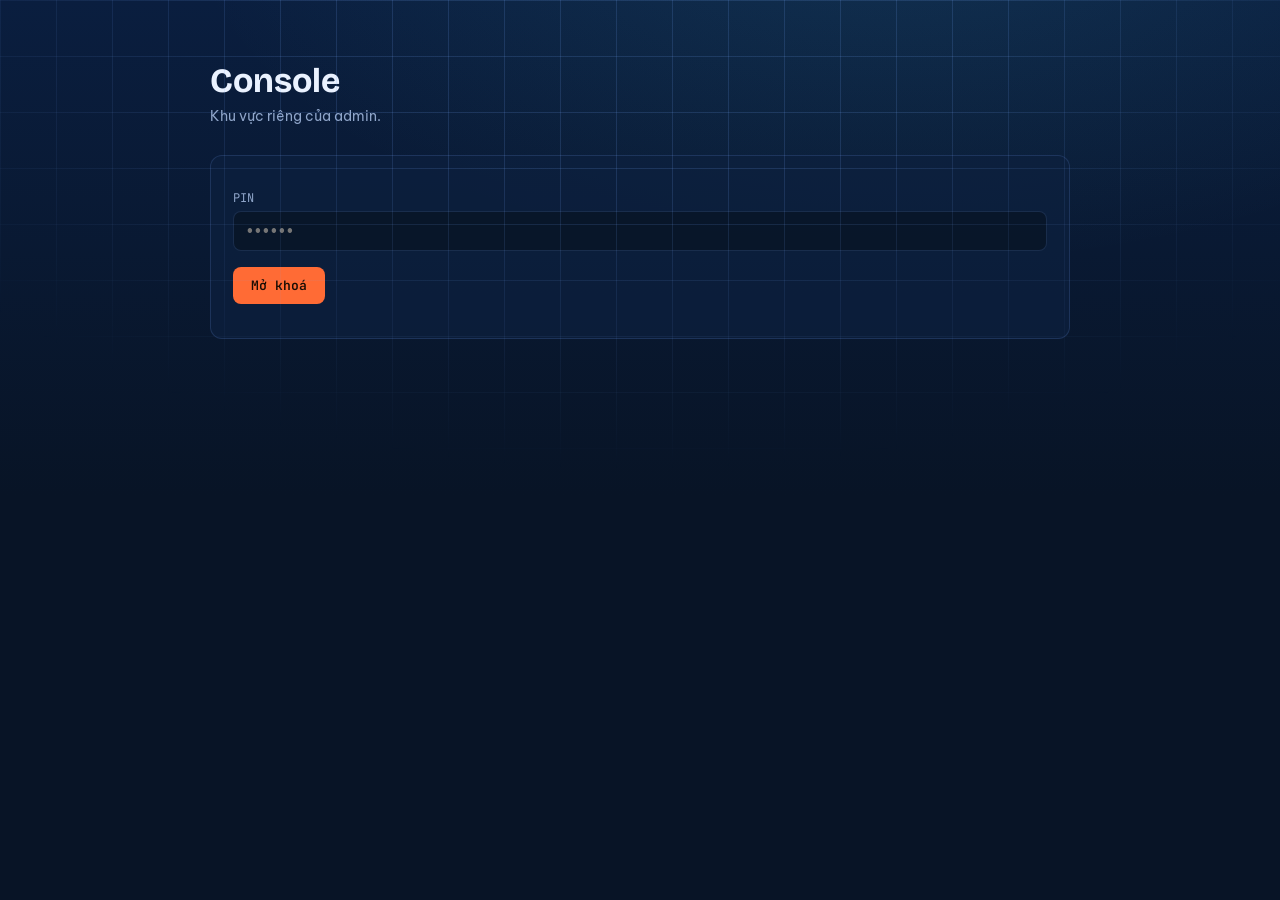
<file: admin-b7c97f.html>
<!doctype html>
<html lang="vi">
<head>
<meta charset="utf-8">
<meta name="viewport" content="width=device-width, initial-scale=1">
<meta name="robots" content="noindex, nofollow">
<title>Console</title>
<link rel="preconnect" href="https://fonts.googleapis.com">
<link rel="preconnect" href="https://fonts.gstatic.com" crossorigin>
<link href="https://fonts.googleapis.com/css2?family=Bricolage+Grotesque:opsz,wght@12..96,700&family=Be+Vietnam+Pro:wght@400;500;600&family=JetBrains+Mono:wght@400;600&display=swap" rel="stylesheet">
<link rel="stylesheet" href="style.css">
</head>
<body>
<div class="console">
  <!-- đăng nhập -->
  <div id="login-view" hidden>
    <h1>Console</h1>
    <p class="sub">Khu vực riêng của admin.</p>
    <div class="panel">
      <label for="pin">PIN</label>
      <input type="password" id="pin" autocomplete="off" inputmode="numeric" placeholder="••••••">
      <button id="btn-login">Mở khoá</button>
      <p id="login-msg" class="msg"></p>
    </div>
  </div>

  <!-- dán token lần đầu -->
  <div id="token-view" hidden>
    <h1>Console</h1>
    <p class="sub">Lần đầu — dán GitHub token 1 lần, sau đó chỉ cần PIN.</p>
    <div class="panel">
      <label for="gh-token">GitHub token (fine-grained, quyền Contents: Read &amp; Write)</label>
      <input type="password" id="gh-token" autocomplete="off" placeholder="github_pat_…">
      <button id="btn-token">Kết nối</button>
      <p id="token-msg" class="msg"></p>
      <p class="sub" style="margin-top:14px">Token chỉ lưu trong trình duyệt của bạn, không nằm trong repo.</p>
    </div>
  </div>

  <!-- bảng điều khiển -->
  <div id="admin-view" hidden>
    <div class="topbar">
      <div><h1>Console admin</h1><p class="sub" id="repo-label"></p></div>
      <div class="row"><span class="badge-admin">ADMIN</span><button class="ghost" id="btn-logout">Đăng xuất</button></div>
    </div>

    <div class="panel">
      <h2>Cài đặt trang</h2>
      <label for="set-title">Tên trang</label>
      <input type="text" id="set-title" maxlength="120">
      <label for="set-tagline">Câu giới thiệu</label>
      <textarea id="set-tagline" maxlength="300"></textarea>
      <label for="set-bucket">Chat prefix (textdb.online — để trống giữ nguyên)</label>
      <input type="text" id="set-bucket" placeholder="vd: kho-5e7c5a65">
      <button id="btn-settings">Lưu cài đặt</button>
      <p id="settings-msg" class="msg"></p>
    </div>

    <div class="panel">
      <h2>Tạo mục mới (folder)</h2>
      <label for="fo-name">Tên mục</label>
      <input type="text" id="fo-name" maxlength="120" placeholder="VD: Đồ án môn học, Dự án cá nhân…">
      <label for="fo-desc">Giới thiệu mục</label>
      <textarea id="fo-desc" maxlength="2000"></textarea>
      <button id="btn-folder">Tạo mục</button>
      <p id="folder-msg" class="msg"></p>
    </div>

    <div class="panel">
      <h2>Tải file lên</h2>
      <label for="up-folder">Chọn mục</label>
      <select id="up-folder"></select>
      <label for="up-file">File (tối đa 100MB)</label>
      <input type="file" id="up-file">
      <label for="up-label">Tên hiển thị (để trống = tên file)</label>
      <input type="text" id="up-label" maxlength="160">
      <label for="up-desc">Mô tả / ghi chú về file</label>
      <textarea id="up-desc" maxlength="2000"></textarea>
      <button id="btn-upload">Tải lên</button>
      <p id="upload-msg" class="msg"></p>
    </div>

    <div class="panel">
      <h2>Báo lỗi từ khách</h2>
      <div id="report-list"></div>
    </div>

    <div class="panel">
      <h2>Chat với khách</h2>
      <label for="chat-room">Phòng chat</label>
      <select id="chat-room"></select>
      <div id="chat-box" class="chat-box" style="height:260px;border:1px solid var(--line);border-radius:10px;margin-top:12px"></div>
      <div class="chat-input" style="padding:10px 0 0">
        <input type="text" id="chat-input" maxlength="1000" placeholder="Trả lời với tư cách ADMIN…">
        <button id="chat-send">Gửi</button>
      </div>
    </div>

    <div class="panel">
      <h2>Quản lý</h2>
      <div id="manage-list"></div>
    </div>
  </div>
</div>

<script type="module" src="console.js"></script>
</body>
</html>
</file>
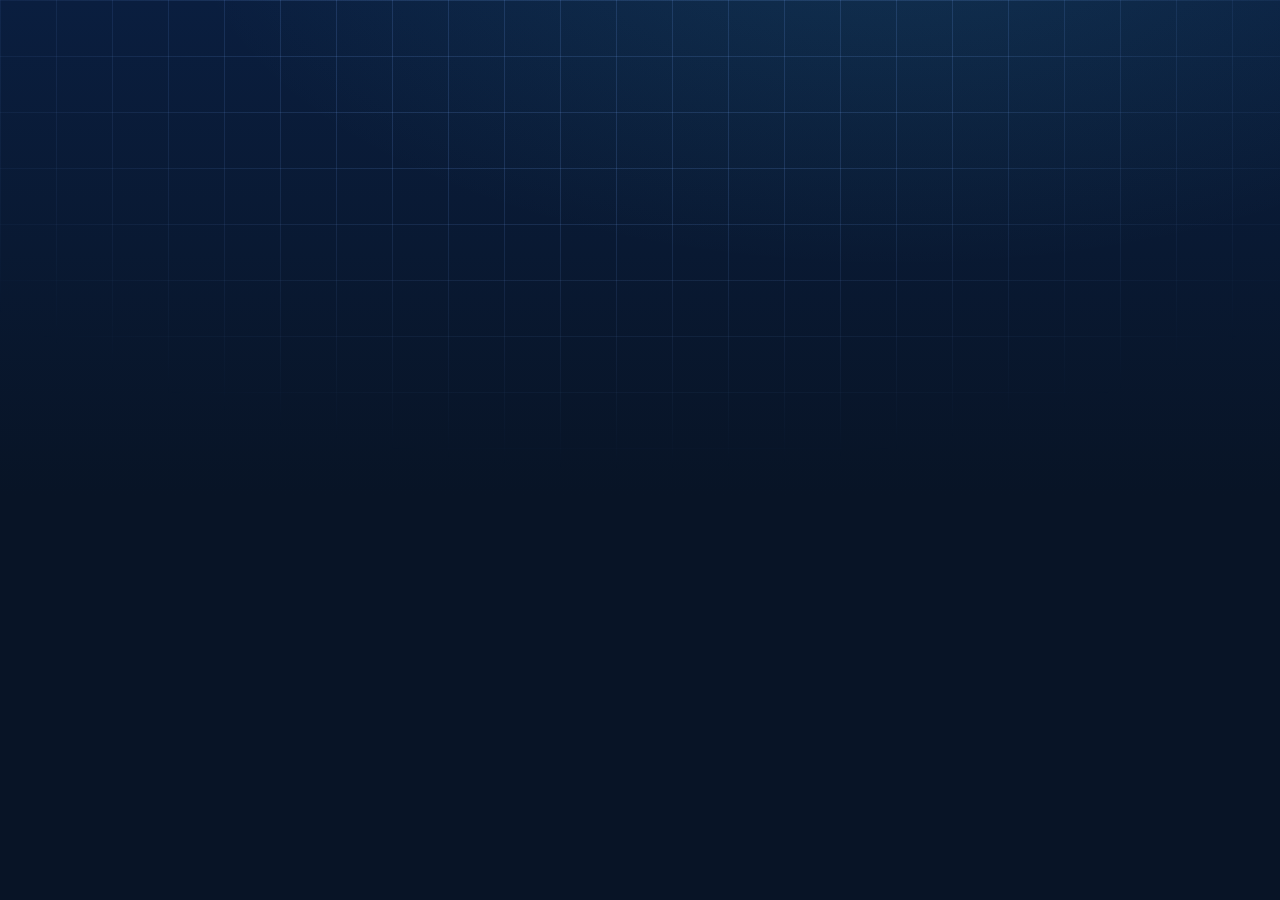
<file: console.html>
<!doctype html>
<html lang="vi">
<head>
<meta charset="utf-8">
<meta name="viewport" content="width=device-width, initial-scale=1">
<meta name="robots" content="noindex, nofollow">
<title>Console</title>
<link rel="preconnect" href="https://fonts.googleapis.com">
<link rel="preconnect" href="https://fonts.gstatic.com" crossorigin>
<link href="https://fonts.googleapis.com/css2?family=Bricolage+Grotesque:opsz,wght@12..96,700&family=Be+Vietnam+Pro:wght@400;500;600&family=JetBrains+Mono:wght@400;600&display=swap" rel="stylesheet">
<link rel="stylesheet" href="style.css">
</head>
<body>
<div class="console">
  <!-- đăng nhập -->
  <div id="login-view" hidden>
    <h1>Console</h1>
    <p class="sub">Khu vực riêng của admin — kết nối GitHub bằng token của bạn.</p>
    <div class="panel">
      <label for="gh-token">GitHub token (fine-grained, quyền Contents: Read &amp; Write)</label>
      <input type="password" id="gh-token" autocomplete="off" placeholder="github_pat_…">
      <label for="gh-repo">Repo (dạng <code>user/ten-repo</code>)</label>
      <input type="text" id="gh-repo" placeholder="vd: minh/kho-du-an">
      <label for="gh-branch">Branch</label>
      <input type="text" id="gh-branch" value="main">
      <button id="btn-login">Kết nối</button>
      <p id="login-msg" class="msg"></p>
      <p class="sub" style="margin-top:14px">Token chỉ lưu trong trình duyệt của bạn (localStorage), không gửi đi đâu ngoài GitHub.</p>
    </div>
  </div>

  <!-- bảng điều khiển -->
  <div id="admin-view" hidden>
    <div class="topbar">
      <div><h1>Console admin</h1><p class="sub" id="repo-label"></p></div>
      <div class="row"><span class="badge-admin">ADMIN</span><button class="ghost" id="btn-logout">Đăng xuất</button></div>
    </div>

    <div class="panel">
      <h2>Cài đặt trang</h2>
      <label for="set-title">Tên trang</label>
      <input type="text" id="set-title" maxlength="120">
      <label for="set-tagline">Câu giới thiệu</label>
      <textarea id="set-tagline" maxlength="300"></textarea>
      <label for="set-bucket">Chat prefix (textdb.online — để trống giữ nguyên)</label>
      <input type="text" id="set-bucket" placeholder="vd: kho-5e7c5a65">
      <button id="btn-settings">Lưu cài đặt</button>
      <p id="settings-msg" class="msg"></p>
    </div>

    <div class="panel">
      <h2>Tạo mục mới (folder)</h2>
      <label for="fo-name">Tên mục</label>
      <input type="text" id="fo-name" maxlength="120" placeholder="VD: Đồ án môn học, Dự án cá nhân…">
      <label for="fo-desc">Giới thiệu mục</label>
      <textarea id="fo-desc" maxlength="2000"></textarea>
      <button id="btn-folder">Tạo mục</button>
      <p id="folder-msg" class="msg"></p>
    </div>

    <div class="panel">
      <h2>Tải file lên</h2>
      <label for="up-folder">Chọn mục</label>
      <select id="up-folder"></select>
      <label for="up-file">File (tối đa 100MB)</label>
      <input type="file" id="up-file">
      <label for="up-label">Tên hiển thị (để trống = tên file)</label>
      <input type="text" id="up-label" maxlength="160">
      <label for="up-desc">Mô tả / ghi chú về file</label>
      <textarea id="up-desc" maxlength="2000"></textarea>
      <button id="btn-upload">Tải lên</button>
      <p id="upload-msg" class="msg"></p>
    </div>

    <div class="panel">
      <h2>Báo lỗi từ khách</h2>
      <div id="report-list"></div>
    </div>

    <div class="panel">
      <h2>Chat với khách</h2>
      <label for="chat-room">Phòng chat</label>
      <select id="chat-room"></select>
      <div id="chat-box" class="chat-box" style="height:260px;border:1px solid var(--line);border-radius:10px;margin-top:12px"></div>
      <div class="chat-input" style="padding:10px 0 0">
        <input type="text" id="chat-input" maxlength="1000" placeholder="Trả lời với tư cách ADMIN…">
        <button id="chat-send">Gửi</button>
      </div>
    </div>

    <div class="panel">
      <h2>Quản lý</h2>
      <div id="manage-list"></div>
    </div>
  </div>
</div>

<script type="module" src="console.js"></script>
</body>
</html>
</file>
<file: style.css>
:root {
  --bg: #081426;
  --bg2: #0a1e3f;
  --panel: rgba(13, 32, 63, .72);
  --line: rgba(120, 170, 255, .16);
  --chalk: #eaf2ff;
  --dim: #8fa5c9;
  --accent: #ff6b35;
  --cyan: #53d8e8;
  --display: "Bricolage Grotesque", system-ui, sans-serif;
  --body: "Be Vietnam Pro", system-ui, sans-serif;
  --mono: "JetBrains Mono", monospace;
}

* { box-sizing: border-box; margin: 0; }
html { scroll-behavior: smooth; }
body {
  font-family: var(--body);
  color: var(--chalk);
  background:
    radial-gradient(1200px 600px at 70% -10%, rgba(83, 216, 232, .10), transparent 60%),
    linear-gradient(180deg, var(--bg2), var(--bg) 55%);
  min-height: 100vh;
}
/* lưới blueprint */
body::before {
  content: ""; position: fixed; inset: 0; pointer-events: none; z-index: 0;
  background-image:
    linear-gradient(var(--line) 1px, transparent 1px),
    linear-gradient(90deg, var(--line) 1px, transparent 1px);
  background-size: 56px 56px;
  mask-image: radial-gradient(ellipse 90% 70% at 50% 0%, #000 30%, transparent 75%);
}
#bg3d { position: fixed; inset: 0; z-index: 0; pointer-events: none; }
header, main, footer { position: relative; z-index: 1; }

.wrap { max-width: 1080px; margin: 0 auto; padding: 0 20px; }

/* ---------- hero ---------- */
.hero { max-width: 1080px; margin: 0 auto; padding: 120px 20px 60px; }
.eyebrow { font-family: var(--mono); font-size: 13px; letter-spacing: .18em; color: var(--cyan); text-transform: lowercase; }
.hero h1 {
  font-family: var(--display); font-weight: 800;
  font-size: clamp(44px, 8vw, 88px); line-height: 1.02;
  letter-spacing: -.02em; margin: 14px 0 12px;
}
.tagline { color: var(--dim); font-size: 18px; max-width: 560px; }
.hero-stats { display: flex; gap: 28px; margin-top: 34px; font-family: var(--mono); font-size: 13px; color: var(--dim); }
.hero-stats b { display: block; font-size: 26px; color: var(--chalk); font-weight: 600; }

/* ---------- folder (dạng thẻ folder thật) ---------- */
.folder-card {
  margin: 64px 0; background: var(--panel);
  border: 1px solid var(--line); border-radius: 4px 16px 16px 16px;
  padding: 26px 26px 20px; position: relative;
  box-shadow: 0 18px 50px rgba(0, 0, 0, .35);
}
/* tai folder */
.folder-card::before {
  content: ""; position: absolute; top: -14px; left: 22px;
  width: 130px; height: 14px; background: var(--panel);
  border: 1px solid var(--line); border-bottom: 0; border-radius: 8px 8px 0 0;
}
.folder-tab { display: flex; align-items: center; gap: 12px; }
.folder-ico { color: var(--accent); display: flex; }
.folder-tab h2 { font-family: var(--display); font-weight: 700; font-size: 26px; letter-spacing: -.01em; }
.folder-tab .count {
  margin-left: auto; font-family: var(--mono); font-size: 12px; color: var(--dim);
  border: 1px solid var(--line); border-radius: 99px; padding: 4px 12px;
}
.folder-desc { color: var(--dim); margin: 12px 0 0; max-width: 640px; line-height: 1.6; }

.file-list { margin-top: 18px; display: flex; flex-direction: column; }
.file-row {
  display: flex; align-items: flex-start; gap: 16px;
  padding: 16px 10px; border-top: 1px solid var(--line);
  transition: background .15s ease;
}
.file-row:hover { background: rgba(83, 216, 232, .05); }
.file-ico {
  flex: 0 0 52px; height: 52px; display: flex; align-items: center; justify-content: center;
  background: rgba(83, 216, 232, .1); border: 1px solid rgba(83, 216, 232, .3); border-radius: 10px;
  font-family: var(--mono); font-size: 12px; font-weight: 600; color: var(--cyan); letter-spacing: .04em;
}
.file-body { flex: 1; min-width: 0; }
.file-body h3 { font-size: 15px; font-weight: 600; overflow-wrap: anywhere; }
.file-desc { color: var(--dim); font-size: 14px; line-height: 1.6; margin-top: 5px; white-space: pre-line; }
.file-meta { font-family: var(--mono); font-size: 12px; color: var(--dim); margin-top: 7px; }
.dl {
  flex: 0 0 auto; align-self: center;
  color: var(--accent); text-decoration: none; font-weight: 600; font-family: var(--mono); font-size: 12px;
  border: 1px solid rgba(255, 107, 53, .5); border-radius: 6px; padding: 8px 14px;
  transition: background .15s ease;
}
.dl:hover { background: rgba(255, 107, 53, .14); }

/* ---------- tìm kiếm ---------- */
.search {
  margin-top: 30px; max-width: 380px; width: 100%;
  background: rgba(8, 20, 38, .8); color: var(--chalk);
  border: 1px solid var(--line); border-radius: 99px; padding: 11px 20px;
  font-family: var(--body); font-size: 14px;
}
.search:focus { outline: 2px solid var(--cyan); outline-offset: 1px; }

/* ---------- lưới folder mini (trang chủ) ---------- */
.folders-grid {
  display: grid; grid-template-columns: repeat(auto-fill, minmax(230px, 1fr));
  gap: 16px; margin-top: 20px;
}
.folder-mini {
  display: flex; flex-direction: column; gap: 10px; text-decoration: none; color: var(--chalk);
  background: var(--panel); border: 1px solid var(--line); border-radius: 4px 14px 14px 14px;
  padding: 22px 20px; position: relative;
  transition: transform .18s ease, border-color .18s ease;
}
.folder-mini::before { /* tai folder */
  content: ""; position: absolute; top: -11px; left: 16px;
  width: 92px; height: 11px; background: var(--panel);
  border: 1px solid var(--line); border-bottom: 0; border-radius: 7px 7px 0 0;
}
.folder-mini:hover { transform: translateY(-4px); border-color: rgba(255, 107, 53, .55); }
.folder-mini .folder-ico { color: var(--accent); }
.folder-mini .fm-name { font-family: var(--display); font-weight: 700; font-size: 18px; overflow-wrap: anywhere; }
.folder-mini .count {
  align-self: flex-start; font-family: var(--mono); font-size: 11px; color: var(--dim);
  border: 1px solid var(--line); border-radius: 99px; padding: 3px 10px;
}

/* ---------- breadcrumb ---------- */
.crumb { display: flex; gap: 10px; align-items: center; margin: 26px 0 0; font-family: var(--mono); font-size: 13px; color: var(--dim); }
.crumb a { color: var(--cyan); text-decoration: none; }
.crumb b { color: var(--chalk); font-weight: 600; }

/* ---------- nút copy link ---------- */
.file-actions { display: flex; flex-direction: column; gap: 8px; align-self: center; }
.copy {
  font-family: var(--mono); font-size: 11px; font-weight: 600; cursor: pointer;
  background: transparent; color: var(--cyan); border: 1px solid rgba(83, 216, 232, .4);
  border-radius: 6px; padding: 7px 12px; margin: 0;
  transition: background .15s ease;
}
.copy:hover { background: rgba(83, 216, 232, .12); }

/* ---------- phiên bản file ---------- */
.ver-badge {
  font-family: var(--mono); font-size: 11px; font-weight: 600; color: var(--bg);
  background: var(--cyan); border-radius: 4px; padding: 2px 7px; vertical-align: middle;
}
.old-vers { display: flex; align-items: center; gap: 8px; margin-top: 8px; }
.old-vers label { font-family: var(--mono); font-size: 11px; color: var(--dim); margin: 0; }
.ver-select {
  width: auto; background: rgba(8, 20, 38, .8); color: var(--chalk);
  border: 1px solid var(--line); border-radius: 6px; padding: 5px 8px;
  font-family: var(--mono); font-size: 12px;
}

/* ---------- chat widget ---------- */
#chat-fab {
  position: fixed; right: 22px; bottom: 22px; z-index: 50;
  width: 56px; height: 56px; border-radius: 50%; border: 1px solid var(--line);
  background: var(--panel); font-size: 24px; cursor: pointer; margin: 0; padding: 0;
  box-shadow: 0 8px 24px rgba(0, 0, 0, .4);
  transition: transform .15s ease;
}
#chat-fab:hover { transform: scale(1.08); }
#chat-panel {
  position: fixed; right: 22px; bottom: 90px; z-index: 50;
  width: min(360px, calc(100vw - 44px)); height: 460px;
  background: var(--panel); border: 1px solid var(--line); border-radius: 14px;
  display: flex; flex-direction: column; overflow: hidden;
  box-shadow: 0 18px 50px rgba(0, 0, 0, .5);
  backdrop-filter: blur(8px);
}
.chat-head { display: flex; justify-content: space-between; align-items: center; padding: 12px 16px; border-bottom: 1px solid var(--line); }
.chat-head b { font-family: var(--display); font-size: 15px; }
#chat-close { background: none; border: 0; color: var(--dim); cursor: pointer; font-size: 14px; margin: 0; padding: 4px; }
.chat-box { flex: 1; overflow-y: auto; padding: 12px 16px; display: flex; flex-direction: column; gap: 10px; }
.chat-empty { color: var(--dim); font-size: 13px; text-align: center; margin-top: 20px; }
.chat-msg { display: flex; flex-direction: column; gap: 3px; font-size: 13px; }
.chat-who { font-family: var(--mono); font-size: 11px; color: var(--dim); }
.chat-who em { color: var(--accent); font-style: normal; }
.chat-text { background: rgba(83, 216, 232, .08); border-radius: 8px; padding: 7px 10px; white-space: pre-line; overflow-wrap: anywhere; }
.chat-msg.admin .chat-text { background: rgba(255, 107, 53, .12); }
.chat-msg.pending .chat-text { opacity: .55; }
.chat-input { display: flex; gap: 8px; padding: 10px; border-top: 1px solid var(--line); }
.chat-input input { flex: 1; background: rgba(8, 20, 38, .8); color: var(--chalk); border: 1px solid var(--line); border-radius: 8px; padding: 9px 12px; font-family: var(--body); font-size: 13px; }
.chat-input button { margin: 0; padding: 9px 14px; font-size: 12px; }

/* ---------- nút báo lỗi ---------- */
.report {
  font-family: var(--mono); font-size: 11px; font-weight: 600; cursor: pointer;
  background: transparent; color: #ffb35c; border: 1px solid rgba(255, 179, 92, .4);
  border-radius: 6px; padding: 7px 12px; margin: 0;
  transition: background .15s ease;
}
.report:hover { background: rgba(255, 179, 92, .12); }

/* ---------- form sửa trong console ---------- */.edit-form {
  background: rgba(8, 20, 38, .6); border: 1px solid rgba(83, 216, 232, .3);
  border-radius: 10px; padding: 16px; margin: 8px 0;
}

.empty { color: var(--dim); border: 1px dashed var(--line); border-radius: 10px; padding: 40px; text-align: center; margin-top: 40px; }
.foot { padding: 60px 20px 30px; color: var(--dim); font-family: var(--mono); font-size: 12px; }

/* ---------- console ---------- */
.console { max-width: 900px; margin: 0 auto; padding: 60px 20px; }
.console h1 { font-family: var(--display); font-size: 34px; margin-bottom: 6px; }
.console .sub { color: var(--dim); margin-bottom: 30px; font-size: 14px; }
.panel { background: var(--panel); border: 1px solid var(--line); border-radius: 12px; padding: 22px; margin-bottom: 22px; }
.panel h2 { font-family: var(--display); font-size: 19px; margin-bottom: 14px; }
label { display: block; font-family: var(--mono); font-size: 12px; color: var(--dim); margin: 12px 0 5px; }
input[type=text], input[type=password], textarea, select {
  width: 100%; background: rgba(8, 20, 38, .8); color: var(--chalk);
  border: 1px solid var(--line); border-radius: 8px; padding: 10px 12px;
  font-family: var(--body); font-size: 14px;
}
input:focus, textarea:focus, select:focus { outline: 2px solid var(--cyan); outline-offset: 1px; }
textarea { min-height: 74px; resize: vertical; }
input[type=file] { color: var(--dim); font-size: 13px; margin-top: 4px; }
button {
  font-family: var(--mono); font-size: 13px; font-weight: 600; cursor: pointer;
  background: var(--accent); color: #1a0d05; border: 0; border-radius: 8px; padding: 10px 18px; margin-top: 16px;
  transition: filter .15s ease;
}
button:hover { filter: brightness(1.12); }
button.ghost { background: transparent; color: var(--dim); border: 1px solid var(--line); }
button.danger { background: transparent; color: #ff7a7a; border: 1px solid rgba(255, 122, 122, .4); padding: 6px 12px; margin: 0; font-size: 12px; }
button.small { padding: 6px 12px; margin: 0; font-size: 12px; background: transparent; color: var(--cyan); border: 1px solid rgba(83, 216, 232, .4); }
.msg { font-family: var(--mono); font-size: 13px; margin-top: 12px; }
.msg.ok { color: var(--cyan); } .msg.err { color: #ff7a7a; }

.row { display: flex; gap: 10px; align-items: center; flex-wrap: wrap; }
.item-row { display: flex; justify-content: space-between; align-items: center; gap: 12px; border-top: 1px solid var(--line); padding: 12px 0; }
.item-row:first-of-type { border-top: 0; }
.item-row .name { font-weight: 600; font-size: 14px; }
.item-row .meta { font-family: var(--mono); font-size: 12px; color: var(--dim); }
.topbar { display: flex; justify-content: space-between; align-items: center; margin-bottom: 26px; }
.badge-admin { font-family: var(--mono); font-size: 11px; color: var(--cyan); border: 1px solid rgba(83, 216, 232, .4); border-radius: 99px; padding: 4px 12px; }

@media (prefers-reduced-motion: reduce) {
  html { scroll-behavior: auto; }
}
@media (max-width: 640px) {
  .hero { padding-top: 80px; }
  .file-row { flex-wrap: wrap; }
  .dl { align-self: flex-start; }
}
</file>
